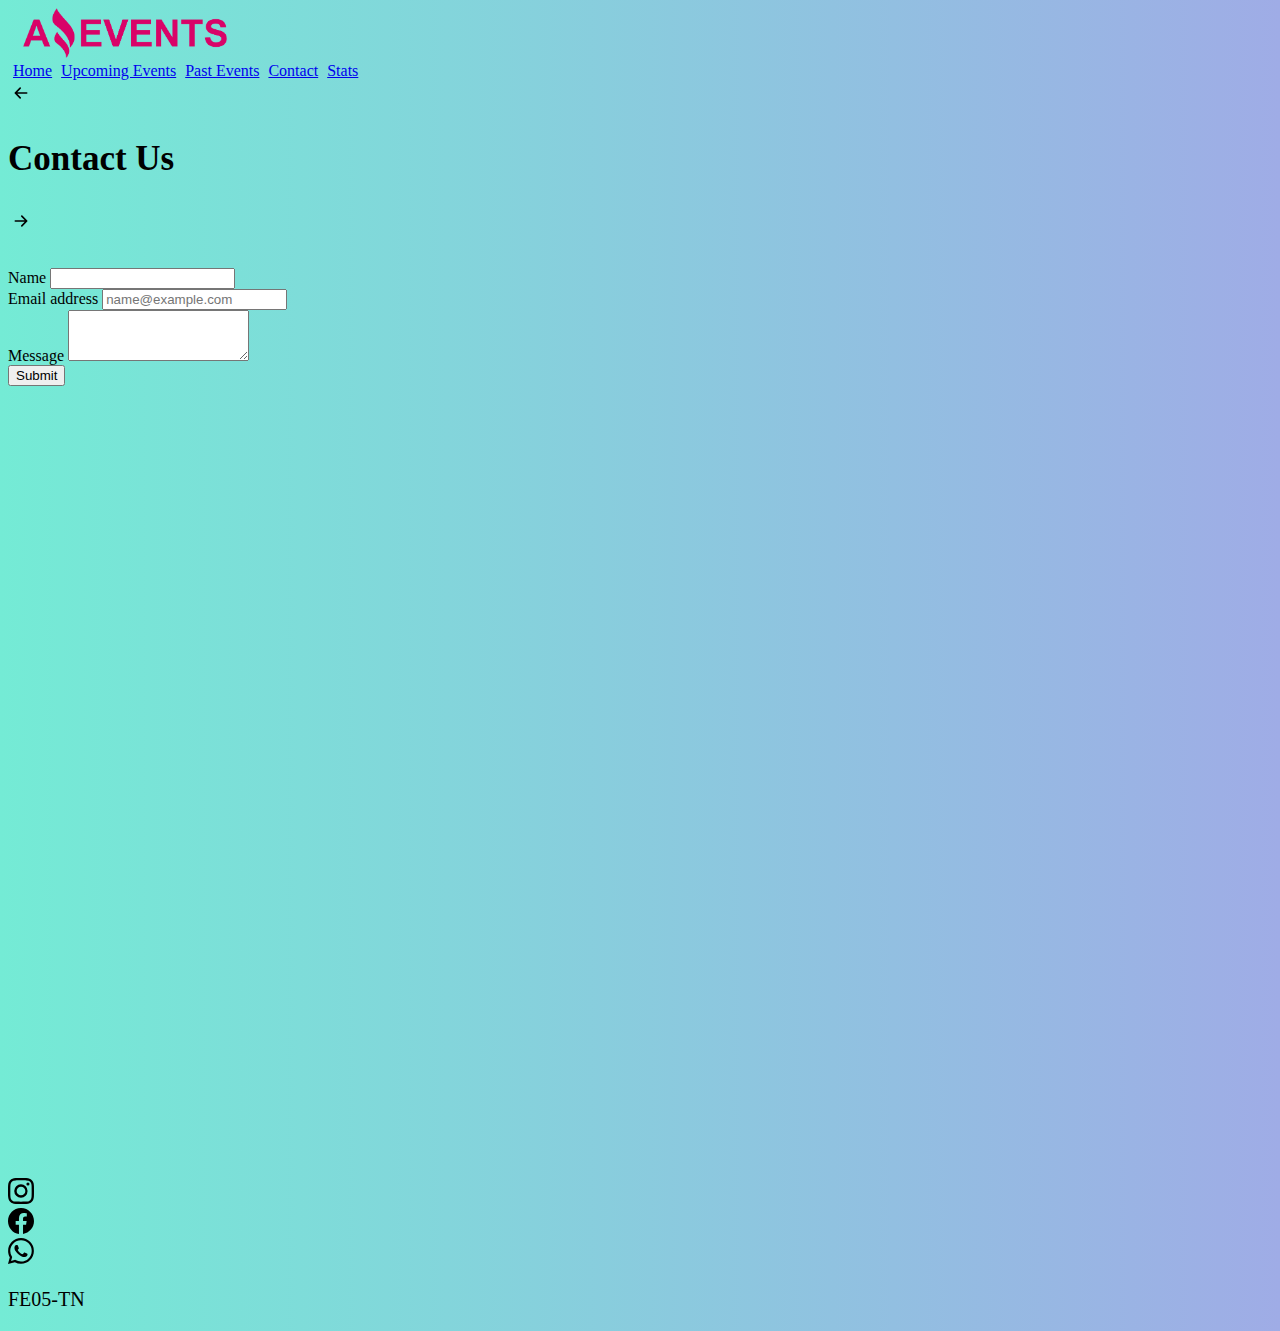
<file: contact.html>
<!DOCTYPE html>
<html lang="en">
<head>
    <meta charset="UTF-8">
    <meta http-equiv="X-UA-Compatible" content="IE=edge">
    <meta name="viewport" content="width=device-width, initial-scale=1.0">
    <title>Contact Us</title>
    <link rel="stylesheet" href="styles/style1.css">
    <link href="https://cdn.jsdelivr.net/npm/bootstrap@5.3.0-alpha1/dist/css/bootstrap.min.css" rel="stylesheet" integrity="sha384-GLhlTQ8iRABdZLl6O3oVMWSktQOp6b7In1Zl3/Jr59b6EGGoI1aFkw7cmDA6j6gD" crossorigin="anonymous">
</head>
<body>
    <header>
        <!-- copiar en todas los otros html -->
        <div class="container-fluid d-flex row justify-content-between align-items-center nav-width">
            <div class="bastidor">
                <img class="logo" src="./assets/logo_amazing_events.png" alt="logo">
            </div>
            <div class="nav justify-content-end">
                <nav class="d-flex">
                    <a class="btn btn-primary nav-btn" href="./index.html" role="button">Home</a>
                    <a class="btn btn-primary nav-btn" role="button" href="./upcoming_events.html">Upcoming Events</a>
                    <a class="btn btn-primary nav-btn" role="button" href="./past_events.html">Past Events</a>
                    <a class="btn btn-danger nav-btn" role="button" href="./contact.html">Contact</a>
                    <a class="btn btn-primary nav-btn" role="button" href="./stats.html">Stats</a>
                </nav>
            </div>
        </div>
        <div class="d-flex row align-items-center mb-3 banner">
            <svg xmlns="http://www.w3.org/2000/svg" width="26" height="26" fill="currentColor" class="bi bi-arrow-left-short col-1" viewBox="0 0 16 16">
                <path fill-rule="evenodd" d="M12 8a.5.5 0 0 1-.5.5H5.707l2.147 2.146a.5.5 0 0 1-.708.708l-3-3a.5.5 0 0 1 0-.708l3-3a.5.5 0 1 1 .708.708L5.707 7.5H11.5a.5.5 0 0 1 .5.5z"/>
            </svg>
            <h2 class="col-10 text-center banner-title">Contact Us</h2>
            <svg xmlns="http://www.w3.org/2000/svg" width="26" height="26" fill="currentColor" class="bi bi-arrow-right-short col-1" viewBox="0 0 16 16">
                <path fill-rule="evenodd" d="M4 8a.5.5 0 0 1 .5-.5h5.793L8.146 5.354a.5.5 0 1 1 .708-.708l3 3a.5.5 0 0 1 0 .708l-3 3a.5.5 0 0 1-.708-.708L10.293 8.5H4.5A.5.5 0 0 1 4 8z"/>
            </svg>
        </div>
    </header>

    <main class="contact container-box flex-grow-1">
        <form class="container justify-content-center align-items-center">
            <div class="mb-3">
                <label for="name" class="form-name">Name</label>
                <input type="text" class="form-control" id="name">
            </div>
            <div class="mb-3">
                <label for="input1" class="form-label">Email address</label>
                <input type="email" class="form-control" id="input1" placeholder="name@example.com">
            </div>
            <div class="mb-3">
                <label for="message" class="form-label">Message</label>
                <textarea class="form-control" id="message" rows="3"></textarea>
            </div>
            <div class="col-auto justify-content-center align-items-center">
                <button type="submit" class="btn btn-primary mb-3">Submit</button>
            </div>
        </form>
    </main>

    <footer class="footer">
        <div class="container justify-content-between align-items-center">
            <div class="d-flex justify-content-between">
                <div class="row-cols-1">
                    <svg xmlns="http://www.w3.org/2000/svg" width="26" height="26" fill="currentColor" class="bi bi-instagram" viewBox="0 0 16 16">
                        <path d="M8 0C5.829 0 5.556.01 4.703.048 3.85.088 3.269.222 2.76.42a3.917 3.917 0 0 0-1.417.923A3.927 3.927 0 0 0 .42 2.76C.222 3.268.087 3.85.048 4.7.01 5.555 0 5.827 0 8.001c0 2.172.01 2.444.048 3.297.04.852.174 1.433.372 1.942.205.526.478.972.923 1.417.444.445.89.719 1.416.923.51.198 1.09.333 1.942.372C5.555 15.99 5.827 16 8 16s2.444-.01 3.298-.048c.851-.04 1.434-.174 1.943-.372a3.916 3.916 0 0 0 1.416-.923c.445-.445.718-.891.923-1.417.197-.509.332-1.09.372-1.942C15.99 10.445 16 10.173 16 8s-.01-2.445-.048-3.299c-.04-.851-.175-1.433-.372-1.941a3.926 3.926 0 0 0-.923-1.417A3.911 3.911 0 0 0 13.24.42c-.51-.198-1.092-.333-1.943-.372C10.443.01 10.172 0 7.998 0h.003zm-.717 1.442h.718c2.136 0 2.389.007 3.232.046.78.035 1.204.166 1.486.275.373.145.64.319.92.599.28.28.453.546.598.92.11.281.24.705.275 1.485.039.843.047 1.096.047 3.231s-.008 2.389-.047 3.232c-.035.78-.166 1.203-.275 1.485a2.47 2.47 0 0 1-.599.919c-.28.28-.546.453-.92.598-.28.11-.704.24-1.485.276-.843.038-1.096.047-3.232.047s-2.39-.009-3.233-.047c-.78-.036-1.203-.166-1.485-.276a2.478 2.478 0 0 1-.92-.598 2.48 2.48 0 0 1-.6-.92c-.109-.281-.24-.705-.275-1.485-.038-.843-.046-1.096-.046-3.233 0-2.136.008-2.388.046-3.231.036-.78.166-1.204.276-1.486.145-.373.319-.64.599-.92.28-.28.546-.453.92-.598.282-.11.705-.24 1.485-.276.738-.034 1.024-.044 2.515-.045v.002zm4.988 1.328a.96.96 0 1 0 0 1.92.96.96 0 0 0 0-1.92zm-4.27 1.122a4.109 4.109 0 1 0 0 8.217 4.109 4.109 0 0 0 0-8.217zm0 1.441a2.667 2.667 0 1 1 0 5.334 2.667 2.667 0 0 1 0-5.334z"/>
                    </svg>
                </div>
                <div class="row-cols-1">
                    <svg xmlns="http://www.w3.org/2000/svg" width="26" height="26" fill="currentColor" class="bi bi-facebook" viewBox="0 0 16 16">
                        <path d="M16 8.049c0-4.446-3.582-8.05-8-8.05C3.58 0-.002 3.603-.002 8.05c0 4.017 2.926 7.347 6.75 7.951v-5.625h-2.03V8.05H6.75V6.275c0-2.017 1.195-3.131 3.022-3.131.876 0 1.791.157 1.791.157v1.98h-1.009c-.993 0-1.303.621-1.303 1.258v1.51h2.218l-.354 2.326H9.25V16c3.824-.604 6.75-3.934 6.75-7.951z"/>
                    </svg>
                </div>
                <div class="row-cols-1">
                    <svg xmlns="http://www.w3.org/2000/svg" width="26" height="26" fill="currentColor" class="bi bi-whatsapp" viewBox="0 0 16 16">
                        <path d="M13.601 2.326A7.854 7.854 0 0 0 7.994 0C3.627 0 .068 3.558.064 7.926c0 1.399.366 2.76 1.057 3.965L0 16l4.204-1.102a7.933 7.933 0 0 0 3.79.965h.004c4.368 0 7.926-3.558 7.93-7.93A7.898 7.898 0 0 0 13.6 2.326zM7.994 14.521a6.573 6.573 0 0 1-3.356-.92l-.24-.144-2.494.654.666-2.433-.156-.251a6.56 6.56 0 0 1-1.007-3.505c0-3.626 2.957-6.584 6.591-6.584a6.56 6.56 0 0 1 4.66 1.931 6.557 6.557 0 0 1 1.928 4.66c-.004 3.639-2.961 6.592-6.592 6.592zm3.615-4.934c-.197-.099-1.17-.578-1.353-.646-.182-.065-.315-.099-.445.099-.133.197-.513.646-.627.775-.114.133-.232.148-.43.05-.197-.1-.836-.308-1.592-.985-.59-.525-.985-1.175-1.103-1.372-.114-.198-.011-.304.088-.403.087-.088.197-.232.296-.346.1-.114.133-.198.198-.33.065-.134.034-.248-.015-.347-.05-.099-.445-1.076-.612-1.47-.16-.389-.323-.335-.445-.34-.114-.007-.247-.007-.38-.007a.729.729 0 0 0-.529.247c-.182.198-.691.677-.691 1.654 0 .977.71 1.916.81 2.049.098.133 1.394 2.132 3.383 2.992.47.205.84.326 1.129.418.475.152.904.129 1.246.08.38-.058 1.171-.48 1.338-.943.164-.464.164-.86.114-.943-.049-.084-.182-.133-.38-.232z"/>
                    </svg>
                </div>
                <div class="col-8"> </div>
                <div class="text-muted text-align-center col-1">
                    <p class="cohort">FE05-TN</p>
                </div>            
            </div>
        </div>
    </footer>
    <script src="/JS/main.js"></script>
    <script src="https://cdn.jsdelivr.net/npm/bootstrap@5.3.0-alpha1/dist/js/bootstrap.bundle.min.js" integrity="sha384-w76AqPfDkMBDXo30jS1Sgez6pr3x5MlQ1ZAGC+nuZB+EYdgRZgiwxhTBTkF7CXvN" crossorigin="anonymous"></script>
</body>
</html>
</file>
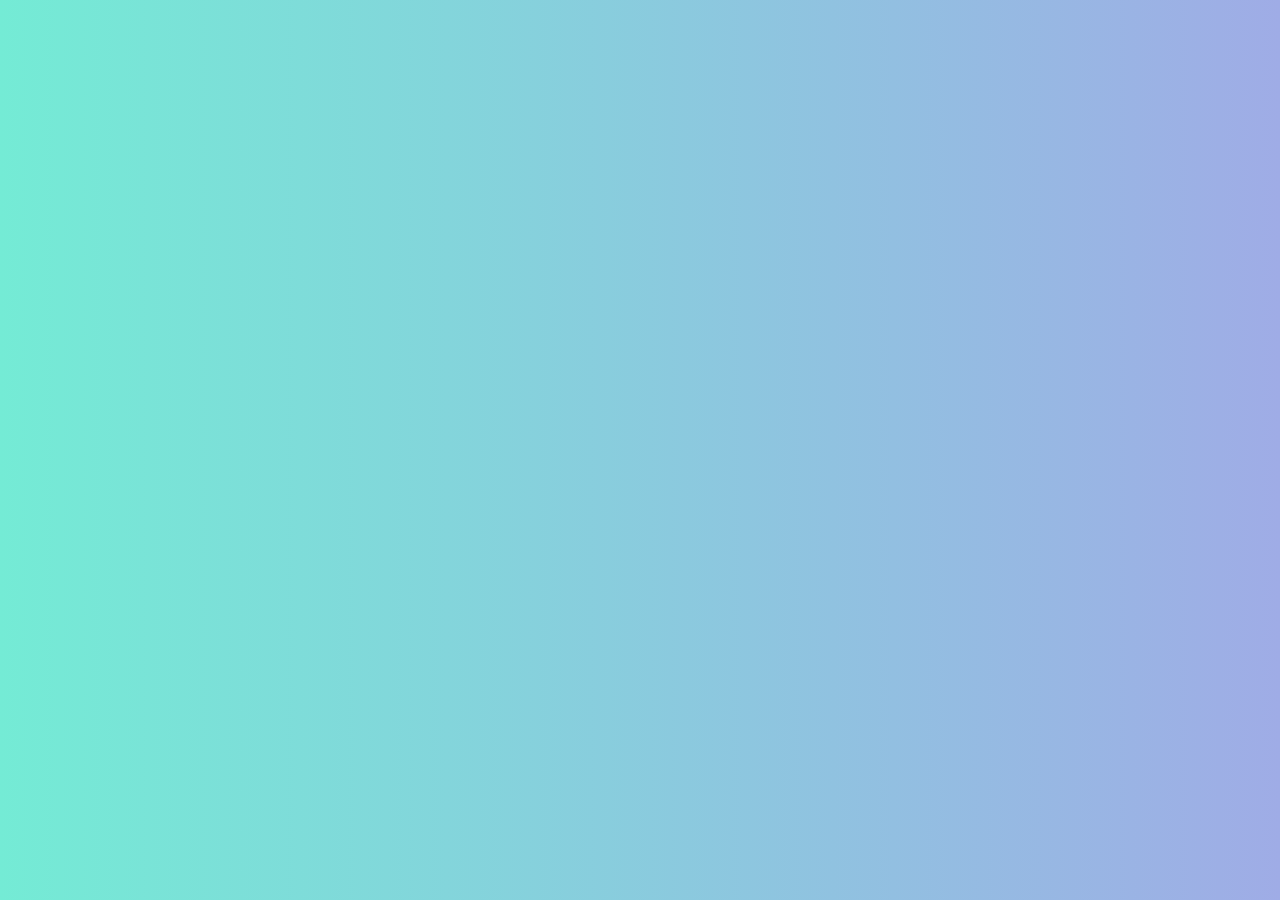
<file: details.html>
<!DOCTYPE html>
<html lang="en">
<head>
    <meta charset="UTF-8">
    <meta http-equiv="X-UA-Compatible" content="IE=edge">
    <meta name="viewport" content="width=device-width, initial-scale=1.0">
    <title>Details</title>
    <link rel="stylesheet" href="styles/style1.css">
    <link href="https://cdn.jsdelivr.net/npm/bootstrap@5.3.0-alpha1/dist/css/bootstrap.min.css" rel="stylesheet" integrity="sha384-GLhlTQ8iRABdZLl6O3oVMWSktQOp6b7In1Zl3/Jr59b6EGGoI1aFkw7cmDA6j6gD" crossorigin="anonymous">
</head>
<body>
    <main class="justify-content-center align-items-center">
        <div id="detail_container" class="card mb-3" style="max-width: 540px;">
<!--             <div class="row g-0">
                <div class="col-md-4">
                    <img src="./assets/Cinema.jpg" class="img-fluid rounded-start" alt="Cinema">
                </div>
                <div class="col-md-8">
                    <div class="card-body">
                        <h5 class="card-title">Cinema</h5>
                        <p class="card-text">Lorem ipsum dolor sit amet consectetur adipisicing elit. Quibusdam ex ipsum obcaecati nihil. Et incidunt blanditiis laboriosam! Hic eligendi quibusdam consequuntur, nesciunt, provident alias asperiores dolores fugiat eaque recusandae dicta!</p>
                        <p class="card-text"><small class="text-muted">Last updated 3 mins ago</small></p>
                    </div>
                </div>
            </div> -->
        </div>
    </main>
    <script src="./JS/data_ae_1.js"></script>
    <script src="./JS/main.js"></script>
    <script src="./JS/details.js"></script>
    <script src="https://cdn.jsdelivr.net/npm/bootstrap@5.3.0-alpha1/dist/js/bootstrap.bundle.min.js" integrity="sha384-w76AqPfDkMBDXo30jS1Sgez6pr3x5MlQ1ZAGC+nuZB+EYdgRZgiwxhTBTkF7CXvN" crossorigin="anonymous"></script>
</body>
</html>
</file>
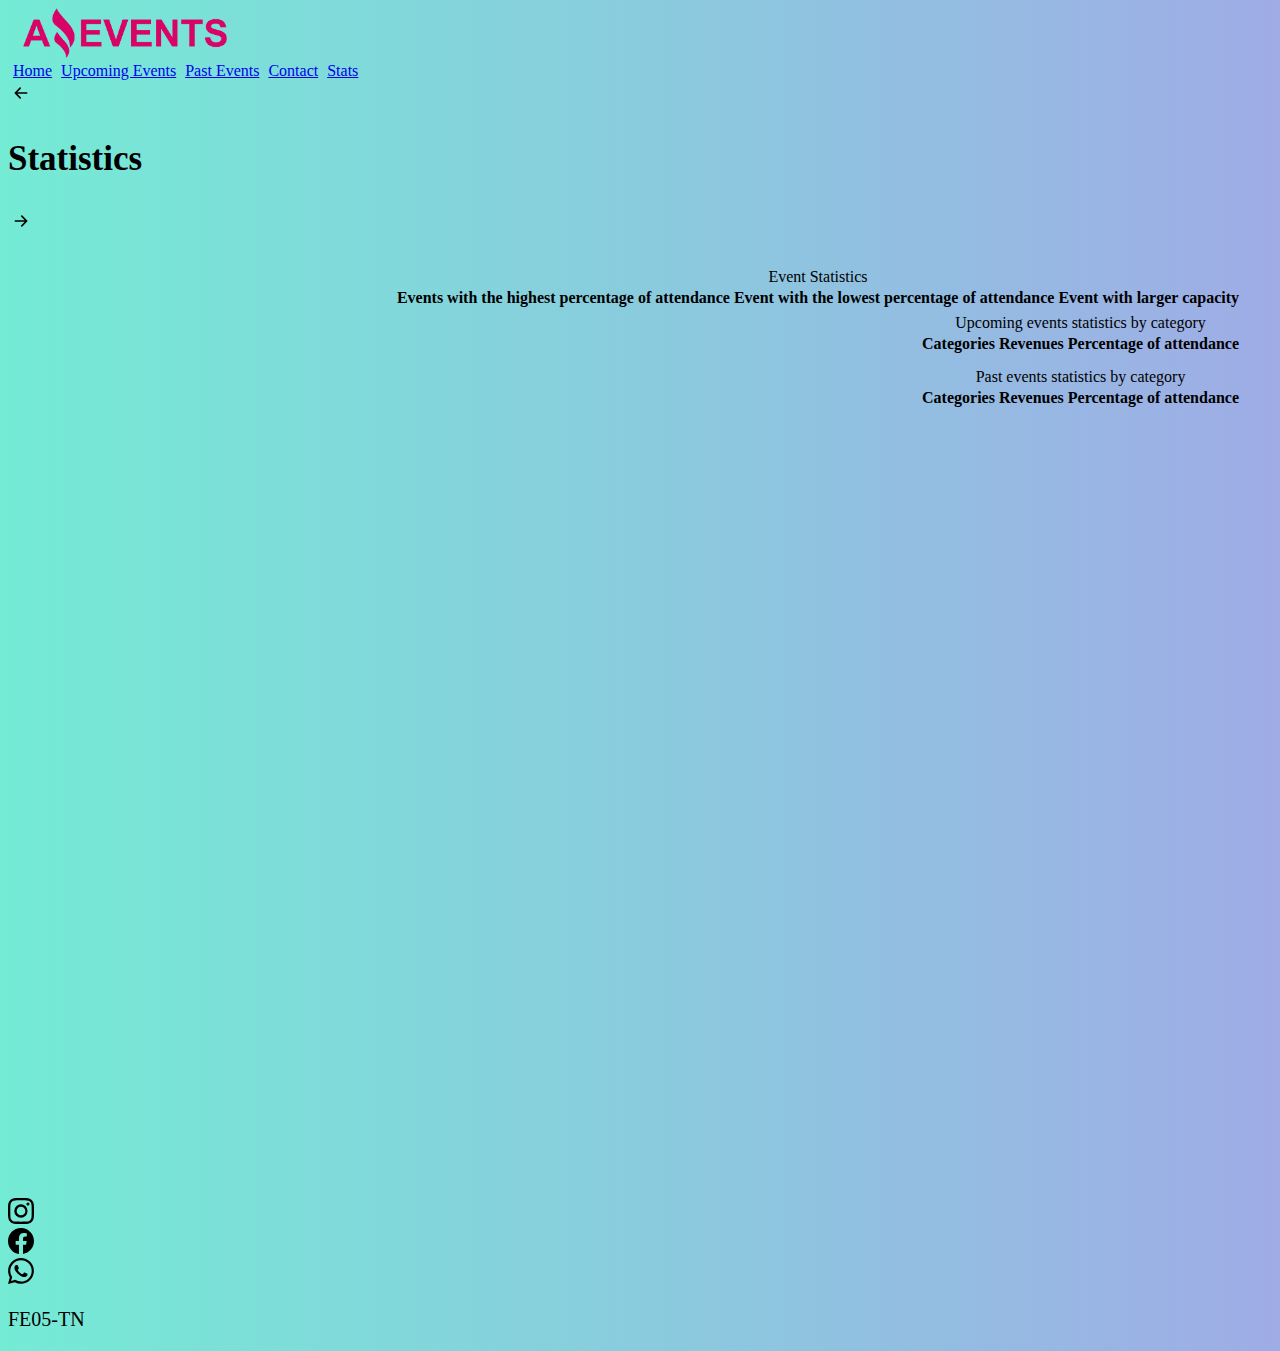
<file: stats.html>
<!DOCTYPE html>
<html lang="en">
<head>
    <meta charset="UTF-8">
    <meta http-equiv="X-UA-Compatible" content="IE=edge">
    <meta name="viewport" content="width=device-width, initial-scale=1.0">
    <title>Stats</title>
    <link rel="stylesheet" href="styles/style1.css">
    <link href="https://cdn.jsdelivr.net/npm/bootstrap@5.3.0-alpha1/dist/css/bootstrap.min.css" rel="stylesheet" integrity="sha384-GLhlTQ8iRABdZLl6O3oVMWSktQOp6b7In1Zl3/Jr59b6EGGoI1aFkw7cmDA6j6gD" crossorigin="anonymous">
</head>
<body>
    <header>
        <!-- copiar en todas los otros html -->
        <div class="container-fluid d-flex row justify-content-between align-items-center nav-width">
            <div class="bastidor">
                <img class="logo" src="./assets/logo_amazing_events.png" alt="logo">
            </div>
            <div class="nav justify-content-end">
                <nav class="d-flex">
                    <a class="btn btn-primary nav-btn" href="./index.html" role="button">Home</a>
                    <a class="btn btn-primary nav-btn" role="button" href="./upcoming_events.html">Upcoming Events</a>
                    <a class="btn btn-primary nav-btn" role="button" href="./past_events.html">Past Events</a>
                    <a class="btn btn-primary nav-btn" role="button" href="./contact.html">Contact</a>
                    <a class="btn btn-danger nav-btn" role="button" href="./stats.html">Stats</a>
                </nav>
            </div>
        </div>
        <div class="d-flex row align-items-center mb-3 banner">
            <svg xmlns="http://www.w3.org/2000/svg" width="26" height="26" fill="currentColor" class="bi bi-arrow-left-short col-1" viewBox="0 0 16 16">
                <path fill-rule="evenodd" d="M12 8a.5.5 0 0 1-.5.5H5.707l2.147 2.146a.5.5 0 0 1-.708.708l-3-3a.5.5 0 0 1 0-.708l3-3a.5.5 0 1 1 .708.708L5.707 7.5H11.5a.5.5 0 0 1 .5.5z"/>
            </svg>
            <h2 class="col-10 text-center banner-title">Statistics</h2>
            <svg xmlns="http://www.w3.org/2000/svg" width="26" height="26" fill="currentColor" class="bi bi-arrow-right-short col-1" viewBox="0 0 16 16">
                <path fill-rule="evenodd" d="M4 8a.5.5 0 0 1 .5-.5h5.793L8.146 5.354a.5.5 0 1 1 .708-.708l3 3a.5.5 0 0 1 0 .708l-3 3a.5.5 0 0 1-.708-.708L10.293 8.5H4.5A.5.5 0 0 1 4 8z"/>
            </svg>
        </div>
    </header>
    <main class="main-table container-box">
        <div class="table">
            <table class="table table-bordered border-dark caption-top">
                <caption class="text-bg-light p-3 mb-3">
                    Event Statistics
                </caption>
                <thead>
                    <tr>
                        <th scope="col">Events with the highest percentage of attendance</th>
                        <th scope="col">Event with the lowest percentage of attendance</th>
                        <th scope="col">Event with larger capacity</th>
                    </tr>
                </thead>
                <tbody>
                    <tr>
                        <td> </td>
                        <td> </td>
                        <td> </td>
                    </tr>
                </tbody>
            </table>
        </div>

        <div class="table">
            <table class="table table-bordered border-dark caption-top">
                <caption class="text-bg-light p-3 mb-3">
                    Upcoming events statistics by category
                </caption>
                <thead>
                    <tr>
                        <th scope="col">Categories</th>
                        <th scope="col">Revenues</th>
                        <th scope="col">Percentage of attendance</th>
                    </tr>
                </thead>
                <tbody>
                    <tr>
                        <td> </td>
                        <td> </td>
                        <td> </td>
                    </tr>
                    <tr>
                        <td> </td>
                        <td> </td>
                        <td> </td>
                    </tr>
                    <tr>
                        <td> </td>
                        <td> </td>
                        <td> </td>
                    </tr>
                </tbody>       
            </table>
        </div>
        <div class="table">
            <table class="table table-bordered border-dark caption-top">
                <caption class="text-bg-light p-3 mb-3">
                    Past events statistics by category
                </caption>
                <thead>
                    <tr>
                        <th scope="col">Categories</th>
                        <th scope="col">Revenues</th>
                        <th scope="col">Percentage of attendance</th>
                    </tr>
                </thead>
                <tbody>
                    <tr>
                        <td> </td>
                        <td> </td>
                        <td> </td>
                    </tr>
                    <tr>
                        <td> </td>
                        <td> </td>
                        <td> </td>
                    </tr>
                    <tr>
                        <td> </td>
                        <td> </td>
                        <td> </td>
                    </tr>
                    <tr>
                        <td> </td>
                        <td> </td>
                        <td> </td>
                    </tr>
                    <tr>
                        <td> </td>
                        <td> </td>
                        <td> </td>
                    </tr>
                </tbody>       
            </table>
        </div>
    </main>

    <footer class="footer">
        <div class="container justify-content-between align-items-center">
            <div class="d-flex justify-content-between">
                <div class="row-cols-1">
                    <svg xmlns="http://www.w3.org/2000/svg" width="26" height="26" fill="currentColor" class="bi bi-instagram" viewBox="0 0 16 16">
                        <path d="M8 0C5.829 0 5.556.01 4.703.048 3.85.088 3.269.222 2.76.42a3.917 3.917 0 0 0-1.417.923A3.927 3.927 0 0 0 .42 2.76C.222 3.268.087 3.85.048 4.7.01 5.555 0 5.827 0 8.001c0 2.172.01 2.444.048 3.297.04.852.174 1.433.372 1.942.205.526.478.972.923 1.417.444.445.89.719 1.416.923.51.198 1.09.333 1.942.372C5.555 15.99 5.827 16 8 16s2.444-.01 3.298-.048c.851-.04 1.434-.174 1.943-.372a3.916 3.916 0 0 0 1.416-.923c.445-.445.718-.891.923-1.417.197-.509.332-1.09.372-1.942C15.99 10.445 16 10.173 16 8s-.01-2.445-.048-3.299c-.04-.851-.175-1.433-.372-1.941a3.926 3.926 0 0 0-.923-1.417A3.911 3.911 0 0 0 13.24.42c-.51-.198-1.092-.333-1.943-.372C10.443.01 10.172 0 7.998 0h.003zm-.717 1.442h.718c2.136 0 2.389.007 3.232.046.78.035 1.204.166 1.486.275.373.145.64.319.92.599.28.28.453.546.598.92.11.281.24.705.275 1.485.039.843.047 1.096.047 3.231s-.008 2.389-.047 3.232c-.035.78-.166 1.203-.275 1.485a2.47 2.47 0 0 1-.599.919c-.28.28-.546.453-.92.598-.28.11-.704.24-1.485.276-.843.038-1.096.047-3.232.047s-2.39-.009-3.233-.047c-.78-.036-1.203-.166-1.485-.276a2.478 2.478 0 0 1-.92-.598 2.48 2.48 0 0 1-.6-.92c-.109-.281-.24-.705-.275-1.485-.038-.843-.046-1.096-.046-3.233 0-2.136.008-2.388.046-3.231.036-.78.166-1.204.276-1.486.145-.373.319-.64.599-.92.28-.28.546-.453.92-.598.282-.11.705-.24 1.485-.276.738-.034 1.024-.044 2.515-.045v.002zm4.988 1.328a.96.96 0 1 0 0 1.92.96.96 0 0 0 0-1.92zm-4.27 1.122a4.109 4.109 0 1 0 0 8.217 4.109 4.109 0 0 0 0-8.217zm0 1.441a2.667 2.667 0 1 1 0 5.334 2.667 2.667 0 0 1 0-5.334z"/>
                    </svg>
                </div>
                <div class="row-cols-1">
                    <svg xmlns="http://www.w3.org/2000/svg" width="26" height="26" fill="currentColor" class="bi bi-facebook" viewBox="0 0 16 16">
                        <path d="M16 8.049c0-4.446-3.582-8.05-8-8.05C3.58 0-.002 3.603-.002 8.05c0 4.017 2.926 7.347 6.75 7.951v-5.625h-2.03V8.05H6.75V6.275c0-2.017 1.195-3.131 3.022-3.131.876 0 1.791.157 1.791.157v1.98h-1.009c-.993 0-1.303.621-1.303 1.258v1.51h2.218l-.354 2.326H9.25V16c3.824-.604 6.75-3.934 6.75-7.951z"/>
                    </svg>
                </div>
                <div class="row-cols-1">
                    <svg xmlns="http://www.w3.org/2000/svg" width="26" height="26" fill="currentColor" class="bi bi-whatsapp" viewBox="0 0 16 16">
                        <path d="M13.601 2.326A7.854 7.854 0 0 0 7.994 0C3.627 0 .068 3.558.064 7.926c0 1.399.366 2.76 1.057 3.965L0 16l4.204-1.102a7.933 7.933 0 0 0 3.79.965h.004c4.368 0 7.926-3.558 7.93-7.93A7.898 7.898 0 0 0 13.6 2.326zM7.994 14.521a6.573 6.573 0 0 1-3.356-.92l-.24-.144-2.494.654.666-2.433-.156-.251a6.56 6.56 0 0 1-1.007-3.505c0-3.626 2.957-6.584 6.591-6.584a6.56 6.56 0 0 1 4.66 1.931 6.557 6.557 0 0 1 1.928 4.66c-.004 3.639-2.961 6.592-6.592 6.592zm3.615-4.934c-.197-.099-1.17-.578-1.353-.646-.182-.065-.315-.099-.445.099-.133.197-.513.646-.627.775-.114.133-.232.148-.43.05-.197-.1-.836-.308-1.592-.985-.59-.525-.985-1.175-1.103-1.372-.114-.198-.011-.304.088-.403.087-.088.197-.232.296-.346.1-.114.133-.198.198-.33.065-.134.034-.248-.015-.347-.05-.099-.445-1.076-.612-1.47-.16-.389-.323-.335-.445-.34-.114-.007-.247-.007-.38-.007a.729.729 0 0 0-.529.247c-.182.198-.691.677-.691 1.654 0 .977.71 1.916.81 2.049.098.133 1.394 2.132 3.383 2.992.47.205.84.326 1.129.418.475.152.904.129 1.246.08.38-.058 1.171-.48 1.338-.943.164-.464.164-.86.114-.943-.049-.084-.182-.133-.38-.232z"/>
                    </svg>
                </div>
                <div class="col-8"> </div>
                <div class="text-muted text-align-center col-1">
                    <p class="cohort">FE05-TN</p>
                </div>            
            </div>
        </div>
    </footer>
    <script src="/JS/main.js"></script>
    <script src="https://cdn.jsdelivr.net/npm/bootstrap@5.3.0-alpha1/dist/js/bootstrap.bundle.min.js" integrity="sha384-w76AqPfDkMBDXo30jS1Sgez6pr3x5MlQ1ZAGC+nuZB+EYdgRZgiwxhTBTkF7CXvN" crossorigin="anonymous"></script>
</body>
</html>
</file>
<file: styles/style1.css>
.logo {

    height: 50px;
    margin-left: 15px;
}

.bastidor{
    width: 50% !important;
    box-sizing: border-box;
}

.title {
    font-size: 40px;
}

.nav-btn{
    margin-left: 5px;
}

.nav-width{
    width: 100% !important;
    margin: 0 !important;
}

.nav{
    width: 50% !important;
    padding: 0 !important;
}

.banner{
    width: 100vw !important;
}

.banner-title{
    font-size: 35px;
}

body{
    background-color: #74EBD5;
    background-image: linear-gradient(90deg, #74EBD5 0%, #9FACE6 100%);
}

.container-box{
    display: flex;
    flex-direction: column;
    min-height: 100vh;
}

.contact{
    margin-top: 30px;
}

.tarjeta{
    width: 25% !important;
}

.img-fit{
    height: 200px;
    object-fit: cover;
}

.main-table{
    display: flex;
    flex-direction: column;
    align-items: end;
    margin: 30px;
}

.cohort{
    font-size: 20px;
}

.footer{
    margin-top: 10px;
}
</file>
